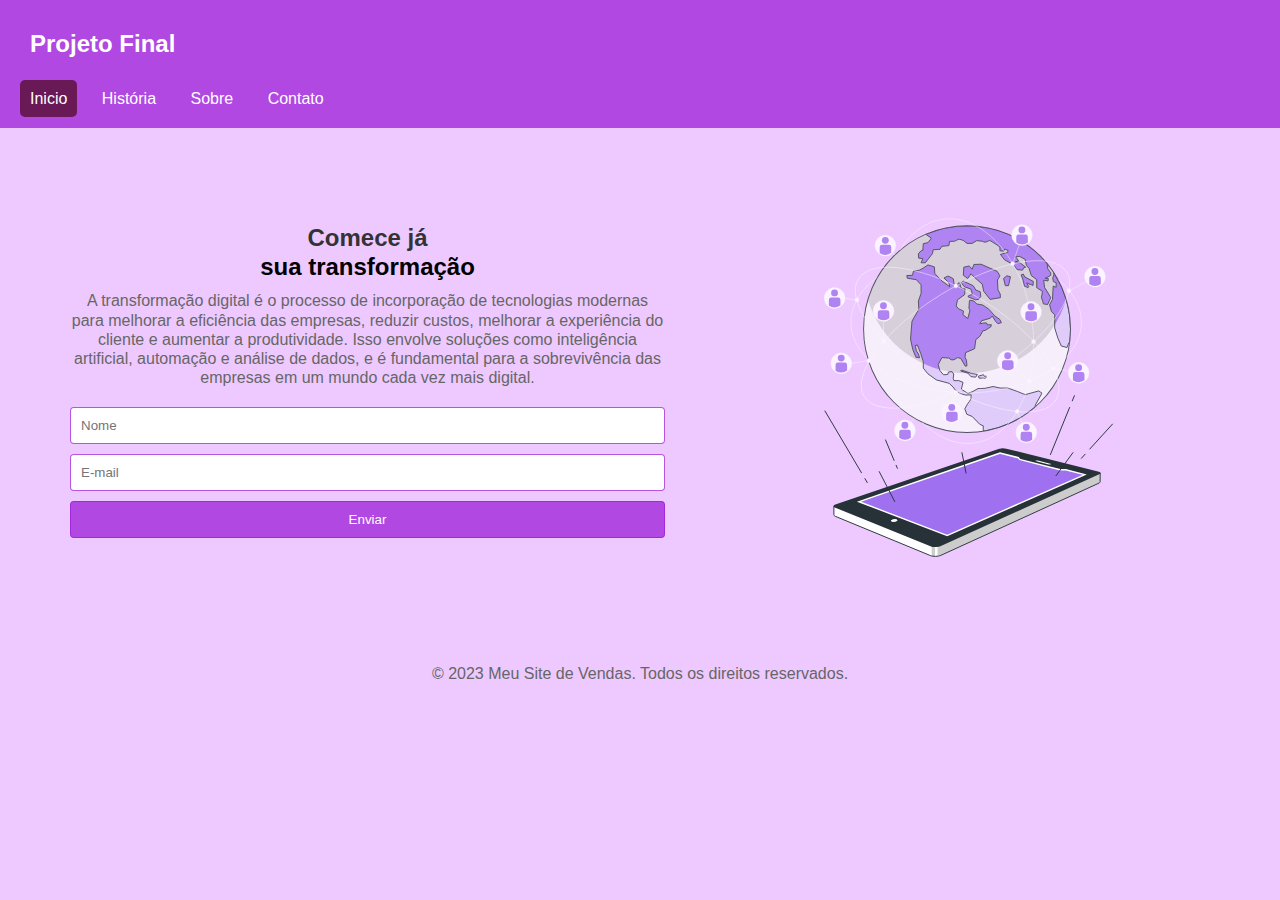
<file: index.html>
<!DOCTYPE html>
<html lang="pt-BR">

<head>
    <title>Projeto</title>
    <meta charset="UTF-8">
    <meta http-equiv="X-UA-Compatible" content="IE=edge">
    <meta name="viewport" content="width=device-width, initial-scale=1.0">
    <link rel="stylesheet" href="style.css">
</head>

<body>
    <header>
        <div class="titulo">
            <h1><a href="index.html">Projeto Final</a></h1>
        </div>
        <ul>
            <li><a class="ativo" href="index.html">Inicio</a></li>
            <li><a href="historia.html">História</a></li>     
            <li><a href="sobre.html">Sobre</a></li>    
            <li><a href="contato.html">Contato</a></li>
        </ul>
    </header>
    <main>
        <section>
            <h2><span>Comece já</span></h2>
            <h3>sua transformação</h3>
            <p>
                A transformação digital é o processo de incorporação de tecnologias modernas para melhorar a
                eficiência
                das empresas, reduzir custos, melhorar a experiência do cliente e aumentar a produtividade. Isso
                envolve
                soluções como inteligência artificial, automação e análise de dados, e é fundamental para a
                sobrevivência das empresas em um mundo cada vez mais digital.
            </p>
            
            <form>
                <input type="text" placeholder="Nome">
                <input type="email" placeholder="E-mail">
                <input type="submit" value="Enviar"> 
            </form>
        </section>
        
    
        <figure>
            <img src="img/online-world-animate.svg" alt="Imagem de liderança">
        </figure>
       
    </main>

    <footer>
        <p>&copy;  2023 Meu Site de Vendas. Todos os direitos reservados.</p>
      </footer>
</body>

</html>
</file>
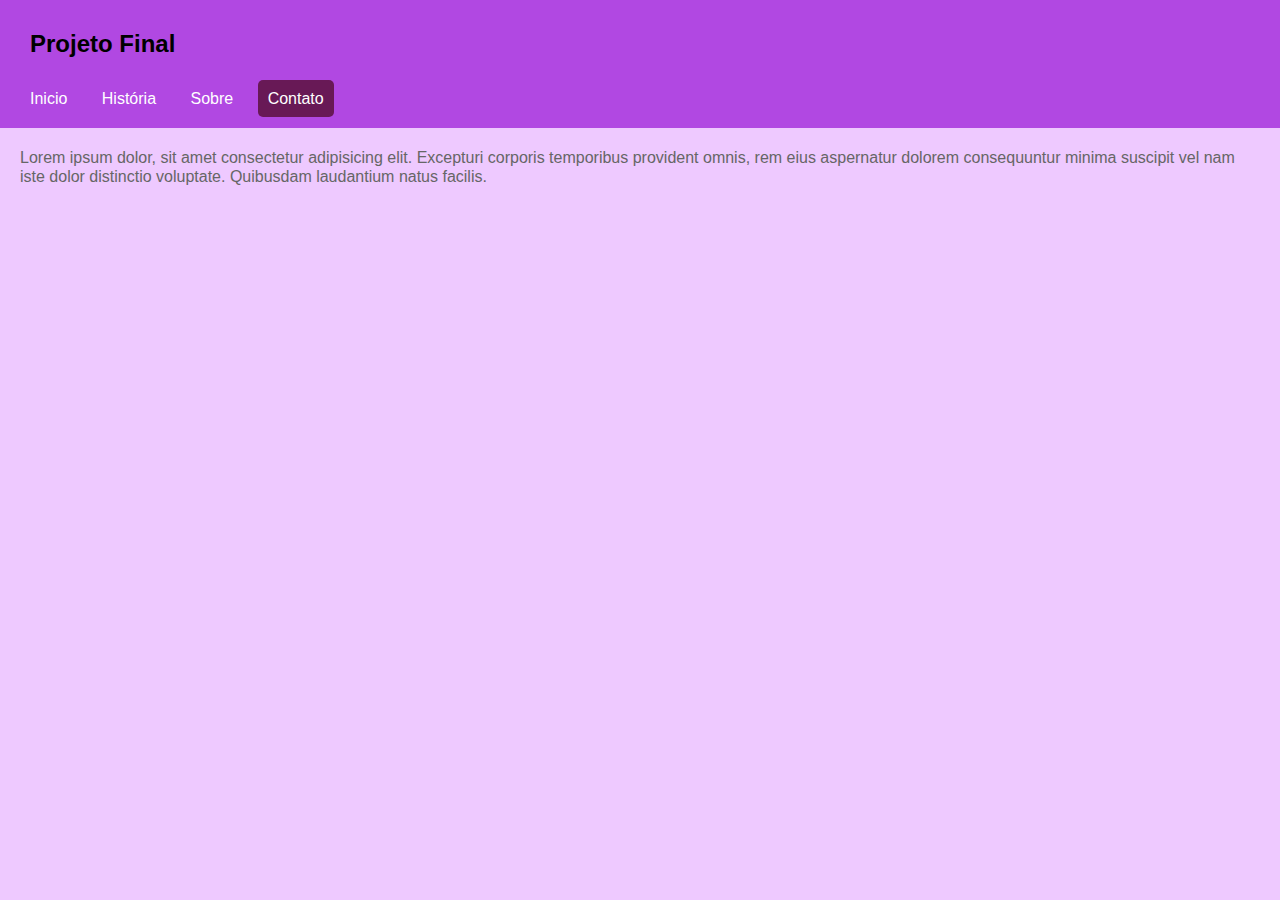
<file: contato.html>
<!DOCTYPE html>
<html lang="pt-BR">

<head>
    <title>Projeto</title>
    <meta charset="UTF-8">
    <meta http-equiv="X-UA-Compatible" content="IE=edge">
    <meta name="viewport" content="width=device-width, initial-scale=1.0">
    <link rel="stylesheet" href="style.css">
</head>

<body>
    <header>
        <div class="titulo">
            <h1>Projeto Final</h1>
        </div>

        <ul>
            <li><a href="index.html">Inicio</a></li>
            <li><a href="historia.html">História</a></li>     
            <li><a href="sobre.html">Sobre</a></li>    
            <li><a class="ativo" href="contato.html">Contato</a></li>
        </ul>
    </header>
    <main>
        <p>Lorem ipsum dolor, sit amet consectetur adipisicing elit. Excepturi corporis temporibus provident omnis, rem eius aspernatur dolorem consequuntur minima suscipit vel nam iste dolor distinctio voluptate. Quibusdam laudantium natus facilis.</p>

    </main>

    <footer></footer>
    
</body>

</html>
</file>
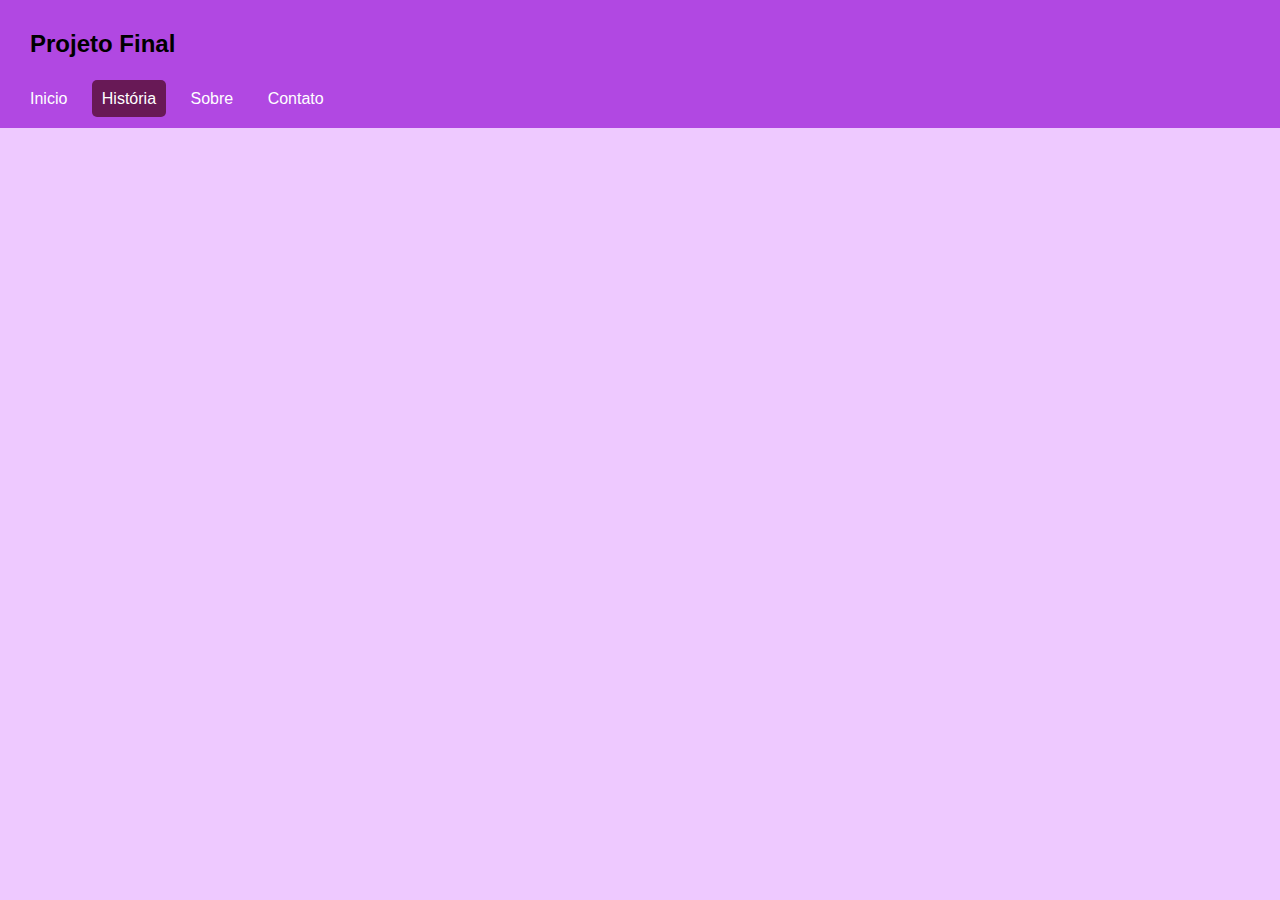
<file: historia.html>
<!DOCTYPE html>
<html lang="pt-BR">

<head>
    <title>Projeto</title>
    <meta charset="UTF-8">
    <meta http-equiv="X-UA-Compatible" content="IE=edge">
    <meta name="viewport" content="width=device-width, initial-scale=1.0">
    <link rel="stylesheet" href="style.css">
</head>

<body>
    <header>
        <div class="titulo">
            <h1>Projeto Final</h1>
        </div>

        <ul>
            <li><a href="index.html">Inicio</a></li>
            <li><a class="ativo" href="historia.html">História</a></li>     
            <li><a href="sobre.html">Sobre</a></li>    
            <li><a href="contato.html">Contato</a></li>
        </ul>
    </header>
    <main class="servico1">
        <section>

        </section>
    </main>

    
    <footer></footer>
  

</body>

</html>


</head>
<body>
</file>
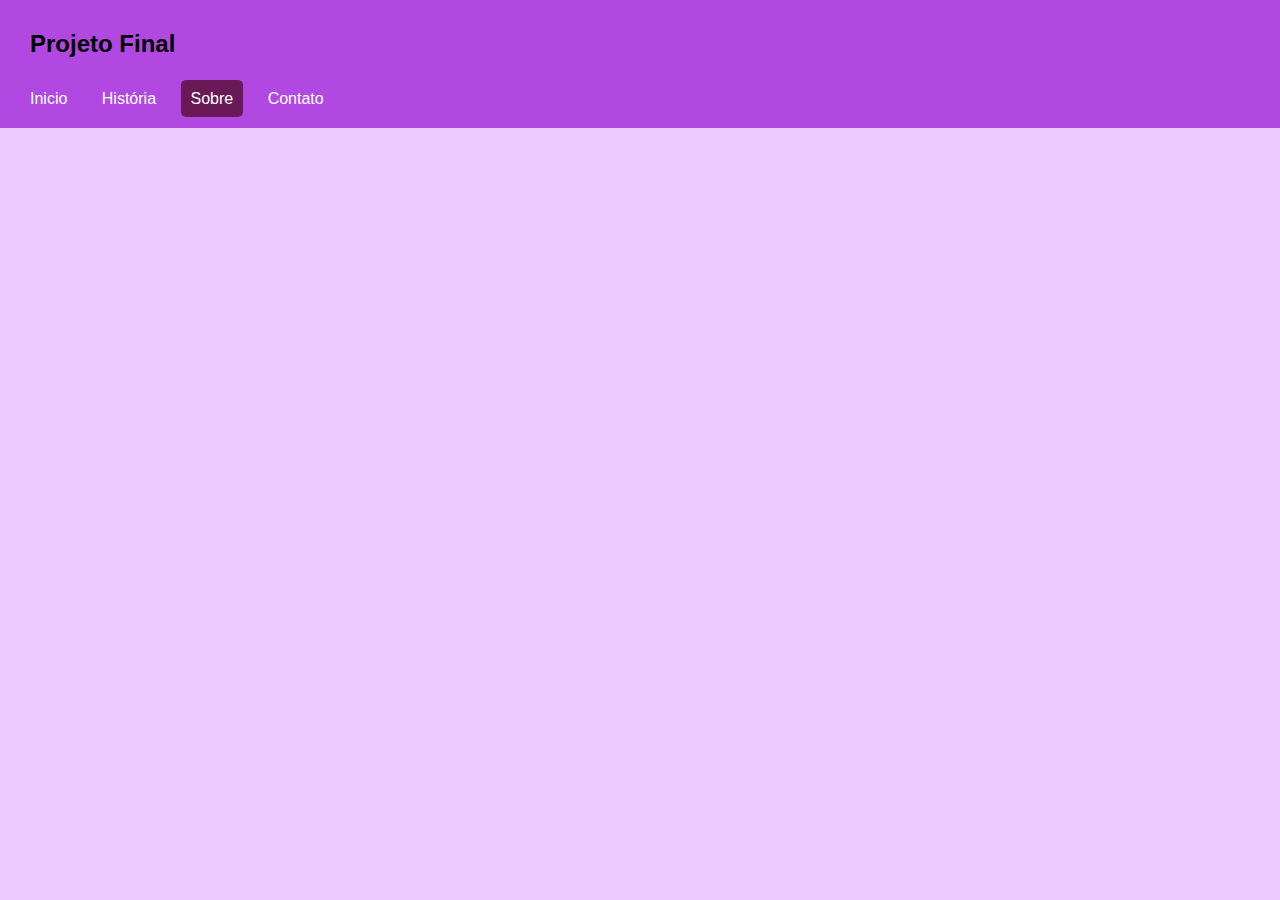
<file: sobre.html>
<!DOCTYPE html>
<html lang="pt-BR">

<head>
    <title>Projeto</title>
    <meta charset="UTF-8">
    <meta http-equiv="X-UA-Compatible" content="IE=edge">
    <meta name="viewport" content="width=device-width, initial-scale=1.0">
    <link rel="stylesheet" href="style.css">
</head>

<body>
    <header>
        <div class="titulo">
            <h1>Projeto Final</h1>
        </div>

        <ul>
            <li><a href="index.html">Inicio</a></li>
            <li><a href="historia.html">História</a></li>     
            <li><a class="ativo" href="sobre.html">Sobre</a></li>    
            <li><a href="contato.html">Contato</a></li>
        </ul>
    </header>
    <main>
       <section></section>
    </main>


</body>

</html>
</file>
<file: style.css>
*{
  padding: 0;
  margin: 0;
  list-style: none;
  text-decoration: none;
  box-sizing: border-box;
}

body {
    font-family:sans-serif;
    line-height: 1.2;
    background-color: rgba(174, 0, 255, 0.213);
}
  
.container {
    max-width: 1200px;
    margin: 0 auto;
    padding: 20px;
}

header {
    background-color: #9c1cd8be;
    padding: 20px;
}

header a{
    color: rgb(255, 255, 255);
}

.ativo{
    background-color: #681956;
    border-radius: 5px;
}
  
.titulo h1 {
  font-size: 24px;
  padding: 10px;
  
}
ul {
    list-style: none;
    margin-top: 20px;
}
  
ul li {
    display: inline-block;
    margin-right: 10px;
}
  
ul li a {
    color: #fff;
    text-decoration: none;
    padding: 10px;
    transition: color 0.3s;
    
}
  
ul li a :hover {
    color: #ccc;
}
  
main {
    display: flex;
    justify-content: space-between;
    align-items: center;
    padding: 20px;
}
  
section {
    flex-basis: 50%;
    text-align: center;
    margin-left: 50px;
}
  
h2 span {
    color: #333;
}
  
h3 {
    font-size: 24px;
    margin-bottom: 10px;
}

p {
    color: #666;
    margin-bottom: 20px;
}
  
form input {
    display: block;
    width: 100%;
    padding: 10px;
    margin-bottom: 10px;
    border: 1px solid #9c1cd8be;
    border-radius: 4px;
}
  
form input[type="submit"] {
    background-color: #9c1cd8be;
    color: #fff;
    cursor: pointer;
}
  

figure {
    flex-basis: 50%;
    display: flex;
    justify-content: center;
  }

figure img {
    width: 80%;
    height: auto;
    /* margin-left: 80px; */
  }
   
footer {
    color: #fff;
    padding: 20px;
    text-align: center;  
}
 
@media (max-width:600px){
    main{
        flex-direction: column-reverse;
    }
    
    section{
        margin: 0;
    }   
}
</file>
